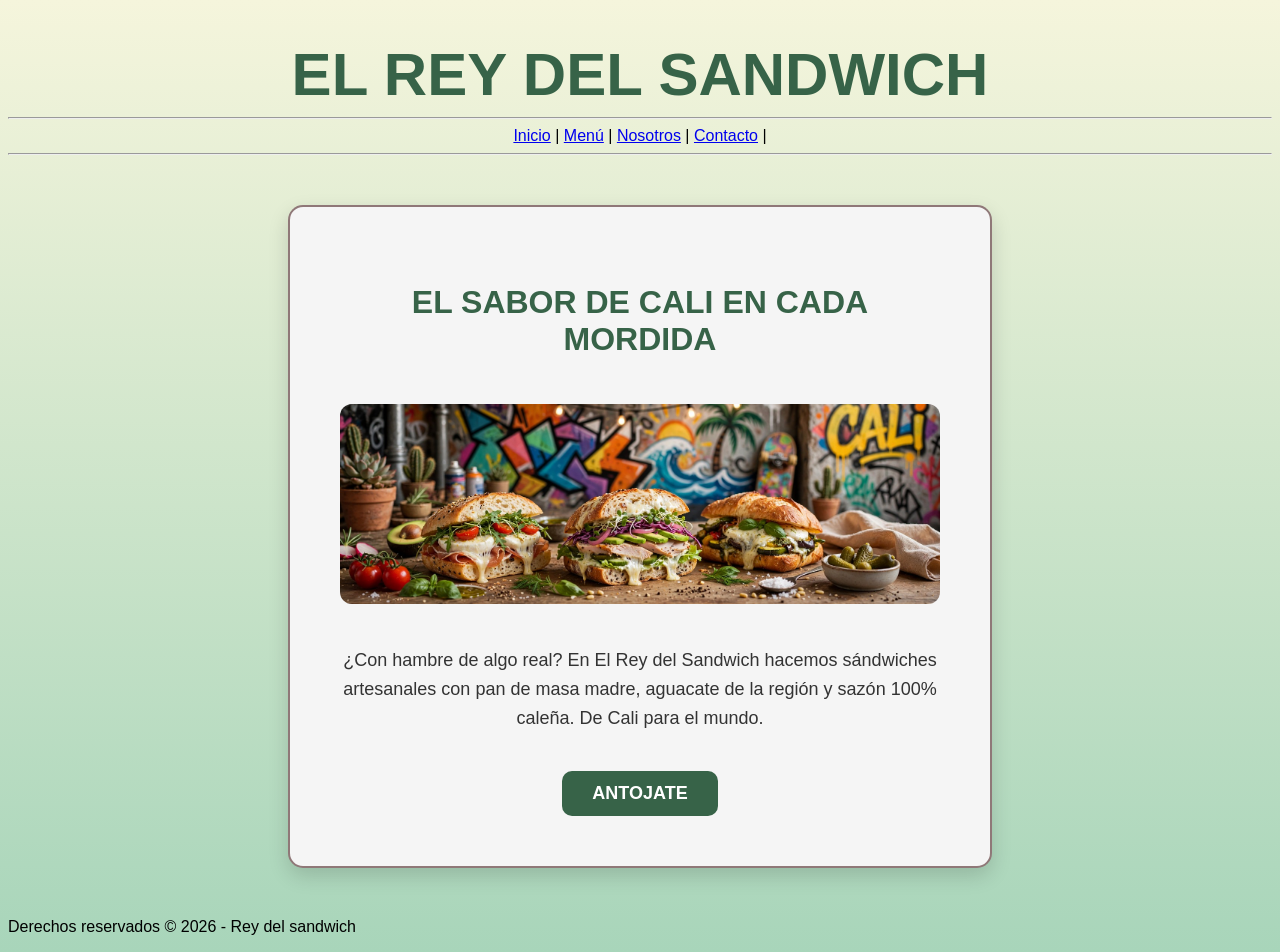
<file: index.html>
<!DOCTYPE html>
<html lang="es">
<head>
    <meta charset="UTF-8">
    <meta name="viewport" content="width=device-width, initial-scale=1.0">
    <title>El rey del sandwich</title>
    <link rel="stylesheet" href="estilos.css">
</head>
<body>
    <header>
        <h1 style="text-align: center;">EL REY DEL SANDWICH</h1>        
    </header>


    <hr>
    <nav style="text-align: center;">   
        <a href="index.html">Inicio</a> |
        <a href="menu.html">Menú</a> |
        <a href="nosotros.html">Nosotros</a> |
        <a href="contacto.html">Contacto</a> |
    </nav>
    <hr>

    <div class="inicio">
        <h2>EL SABOR DE CALI EN CADA MORDIDA</h2>
        <img src="imagenes/banner.png" alt="Sandwich_banner">
        <p>
            ¿Con hambre de algo real? En El Rey del Sandwich hacemos sándwiches artesanales 
            con pan de masa madre, aguacate de la región y sazón 100% caleña.
            De Cali para el mundo.
        </p>
        <a href="menu.html"><button>ANTOJATE</button></a>
    </div>

    <footer>
        <p>Derechos reservados &copy; 2026 - Rey del sandwich</p>
    </footer>

</body>
</html>
</file>
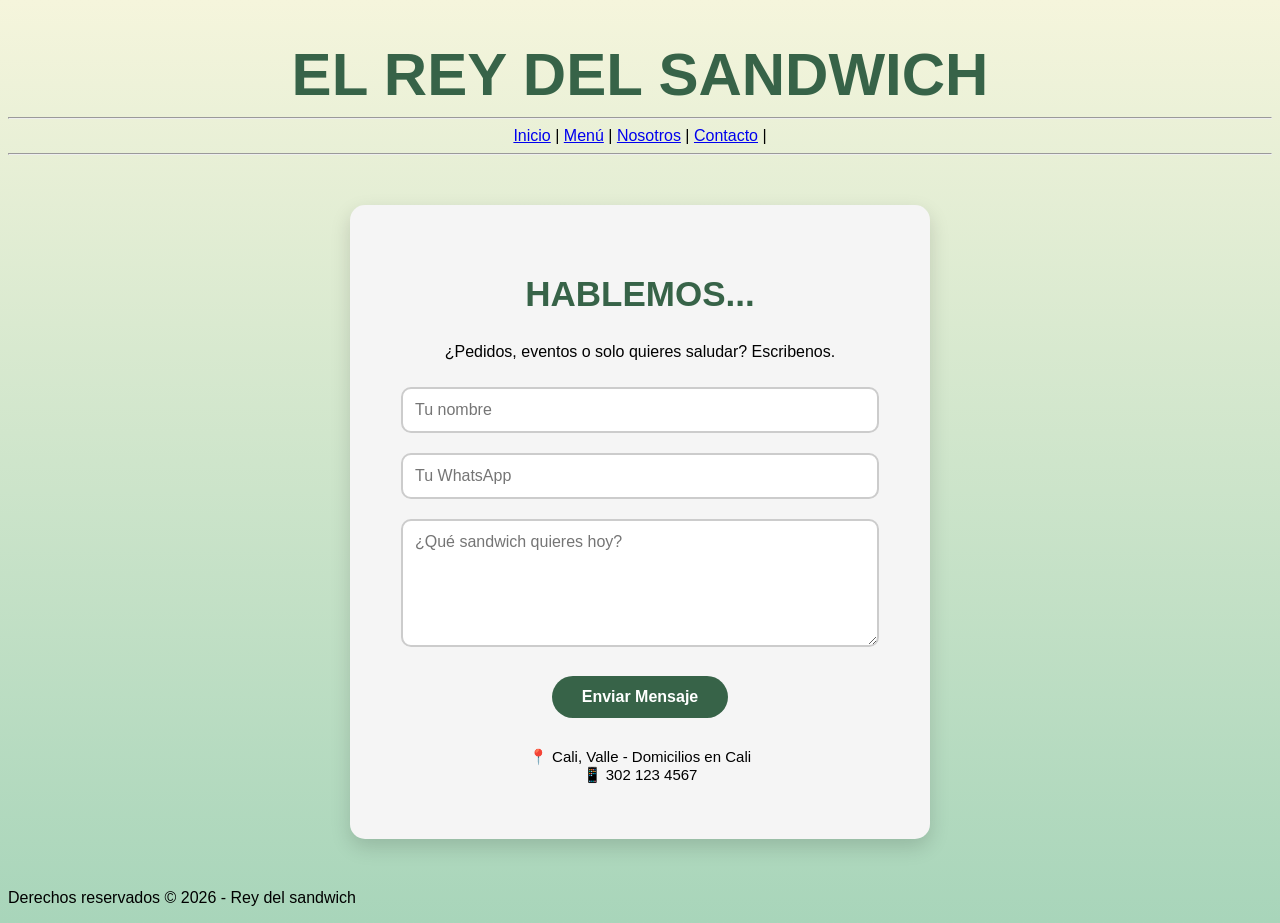
<file: contacto.html>
<!DOCTYPE html>
<html lang="es">
<head>
    <meta charset="UTF-8">
    <meta name="viewport" content="width=device-width, initial-scale=1.0">
    <title>El rey del sandwich - Contacto</title>
    <link rel="stylesheet" href="estilos.css">
</head>
<body>
    <h1 style="text-align: center;">EL REY DEL SANDWICH</h1>        
    <hr>
    <nav style="text-align: center;">   
        <a href="index.html">Inicio</a> |
        <a href="menu.html">Menú</a> |
        <a href="nosotros.html">Nosotros</a> |
        <a href="contacto.html">Contacto</a> |
    </nav>
    <hr>

    <div class="contacto">
        <h2>HABLEMOS...</h2>
        <p>¿Pedidos, eventos o solo quieres saludar? Escribenos.</p>
        
        <form>
            <input type="text" placeholder="Tu nombre">
            <input type="text" placeholder="Tu WhatsApp">
            <textarea placeholder="¿Qué sandwich quieres hoy?"></textarea>
            
            <div style="text-align: center; margin-top:15px;">
                <button type="submit">Enviar Mensaje</button>
            </div>
        </form>

        <p style="margin-top:30px; font-size:15px;">📍 Cali, Valle - Domicilios en Cali<br>📱 302 123 4567</p>
    </div>

    <footer>
        <p>Derechos reservados &copy; 2026 - Rey del sandwich</p>
    </footer>
</body>
</html>
</file>
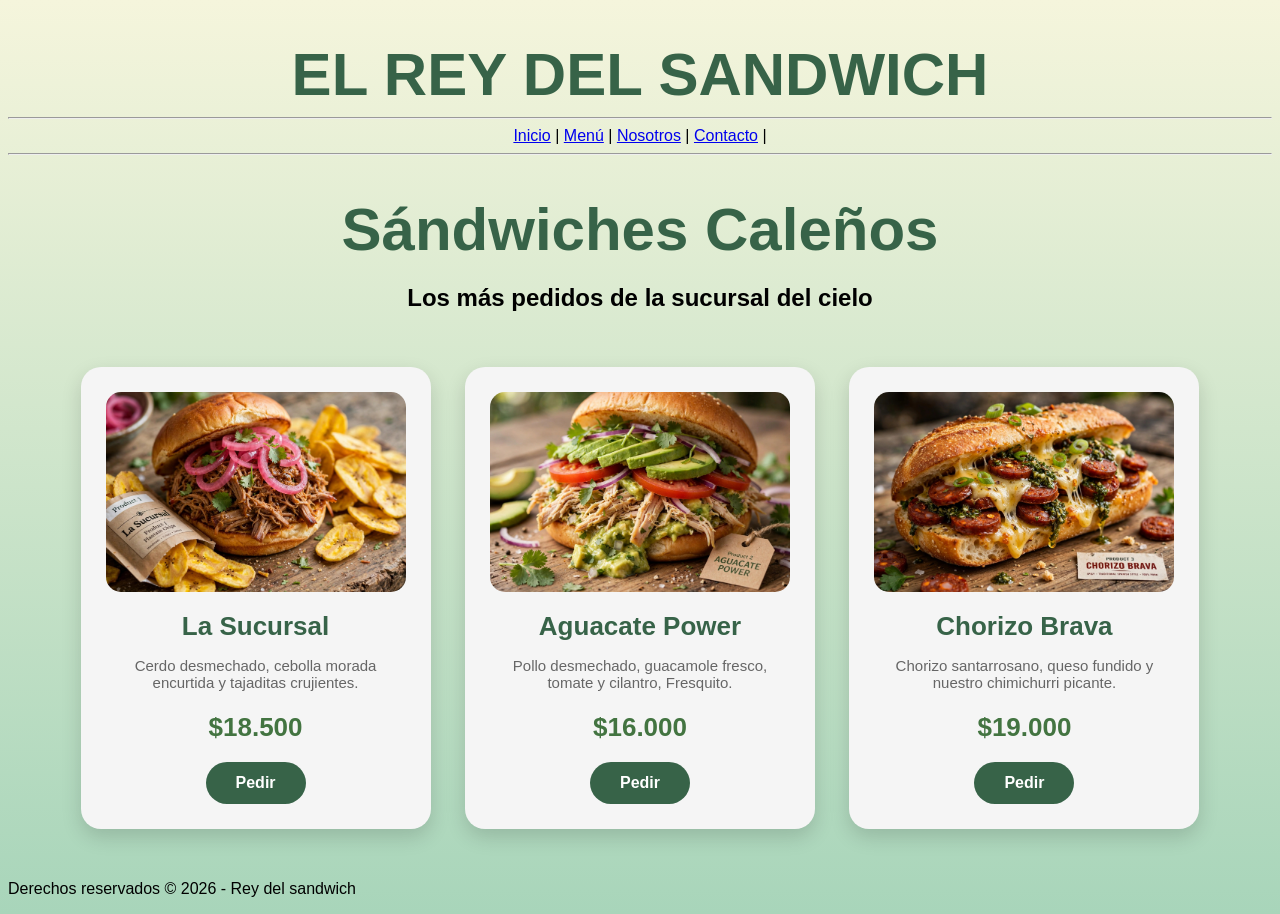
<file: menu.html>
<!DOCTYPE html>
<html lang="es">
<head>
    <meta charset="UTF-8">
    <meta name="viewport" content="width=device-width, initial-scale=1.0">
    <title>El rey del sandwich - Menú</title>
    <link rel="stylesheet" href="estilos.css">
</head>
<body>
    <header>
        <h1 style="text-align: center;">EL REY DEL SANDWICH</h1>        
    </header>

    <hr>

    <nav style="text-align: center;">   
        <a href="index.html">Inicio</a> |
        <a href="menu.html">Menú</a> |
        <a href="nosotros.html">Nosotros</a> |
        <a href="contacto.html">Contacto</a> |
    </nav>

    <hr>

<h1>Sándwiches Caleños</h1>
<h2 style="text-align: center;">Los más pedidos de la sucursal del cielo</h2>

<div class="menu">

    <div class="producto">
        <img src="imagenes/sandwich1.png">
        <h3>La Sucursal</h3>
        <p>Cerdo desmechado, cebolla morada encurtida y tajaditas crujientes.</p>
        <p class="precio">$18.500</p>
        <button>Pedir</button>
    </div>

    <div class="producto">
        <img src="imagenes/sandwich2.png">
        <h3>Aguacate Power</h3>
        <p>Pollo desmechado, guacamole fresco, tomate y cilantro, Fresquito.</p>
        <p class="precio">$16.000</p>
        <button>Pedir</button>
    </div>

    <div class="producto">
        <img src="imagenes/sandwich3.png">
        <h3>Chorizo Brava</h3>
        <p>Chorizo santarrosano, queso fundido y nuestro chimichurri picante.</p>
        <p class="precio">$19.000</p>
        <button>Pedir</button>
    </div>

    
</div>
<footer>
    <p>Derechos reservados &copy; 2026 - Rey del sandwich</p>
</footer>
</body>
</html>
</file>
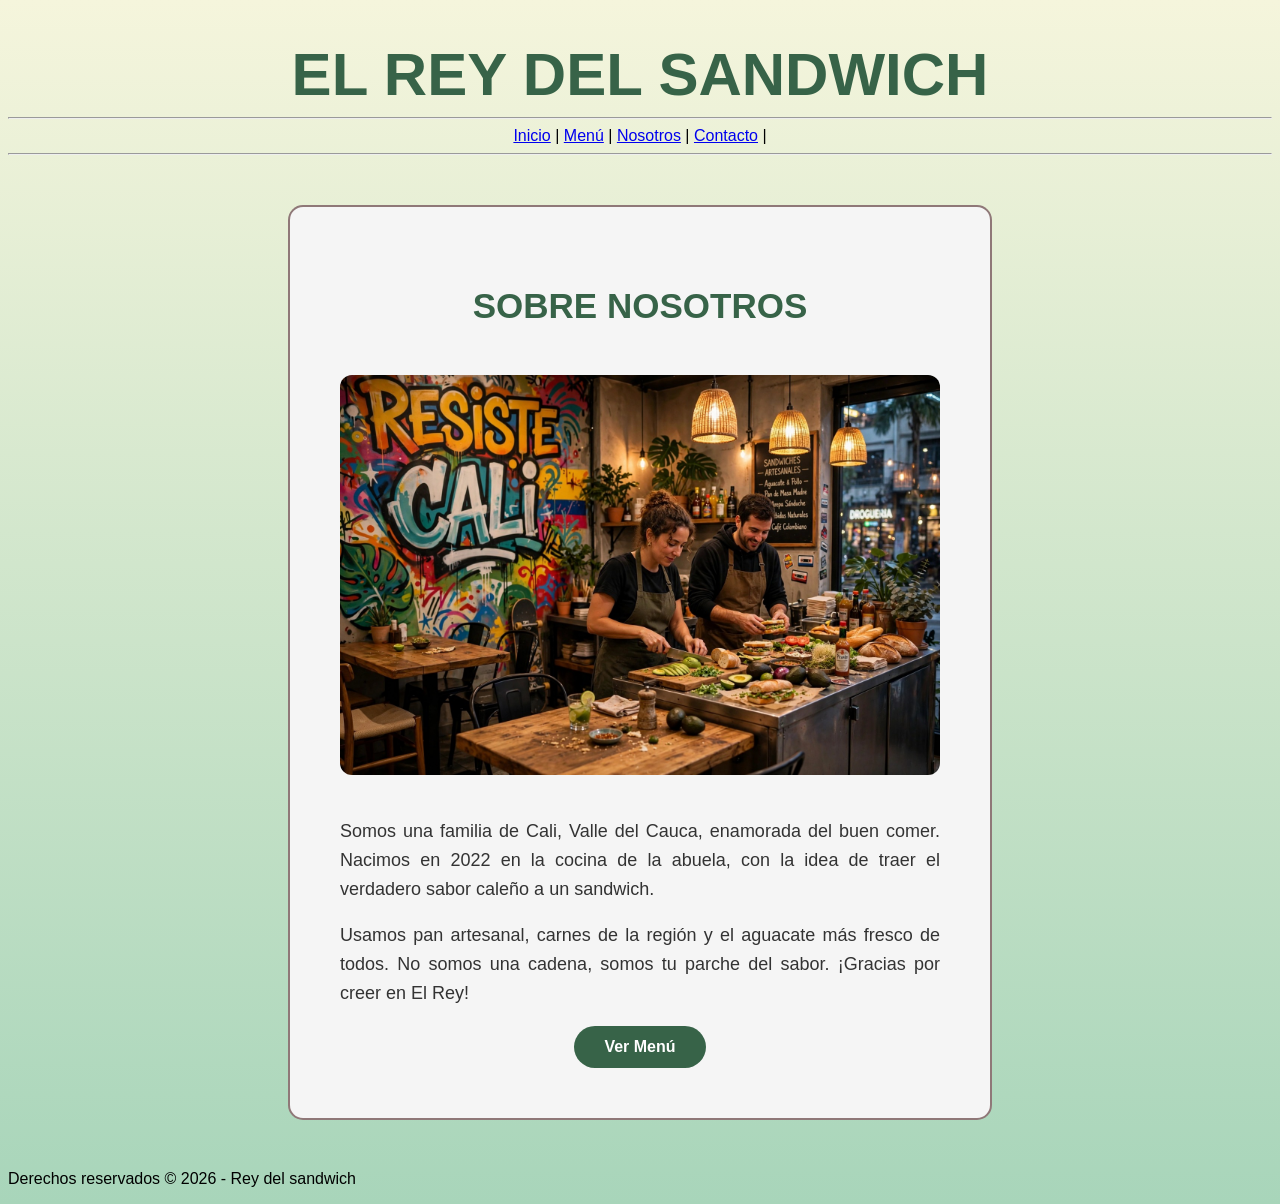
<file: nosotros.html>
<!DOCTYPE html>
<html lang="es">
<head>
    <meta charset="UTF-8">
    <meta name="viewport" content="width=device-width, initial-scale=1.0">
    <title>El rey del sandwich - Nosotros</title>
    <link rel="stylesheet" href="estilos.css">
</head>
<body>
    <header>
        <h1 style="text-align: center;">EL REY DEL SANDWICH</h1>        
    </header>

    <hr>

    <nav style="text-align: center;">   
        <a href="index.html">Inicio</a> |
        <a href="menu.html">Menú</a> |
        <a href="nosotros.html">Nosotros</a> |
        <a href="contacto.html">Contacto</a> |
    </nav>

    <hr>


    <div class="nosotros">
        <h2>SOBRE NOSOTROS</h2>
        <img src="imagenes/nosotros.png" alt="Nuestro equipo">
        <p>
            Somos una familia de Cali, Valle del Cauca, enamorada del buen comer. 
            Nacimos en 2022 en la cocina de la abuela, con la idea de traer el 
            verdadero sabor caleño a un sandwich.
        </p>
        <p>
            Usamos pan artesanal, carnes de la región y el aguacate más fresco de 
            todos. No somos una cadena, somos tu parche del sabor. ¡Gracias por 
            creer en El Rey!
        </p>
        <a href="menu.html"><button>Ver Menú</button></a>
    </div>

    <footer>
        <p>Derechos reservados &copy; 2026 - Rey del sandwich</p>
    </footer>

</body>
</html>
</file>
<file: estilos.css>
body {
    background: linear-gradient(to bottom, #f5f5dc, #a8d5ba);
    font-family: 'Franklin Gothic Medium', Arial, sans-serif;
}

h1{
    color: rgb(55, 99, 72);
    font-size: 60px;
    text-align:center;
    margin-bottom: 0;
}

.inicio{
    background: whitesmoke;
    width:600px;
    margin:50px auto;
    padding:50px;
    border:2px solid rgba(66, 25, 25, 0.566);
    text-align:center;
    border-radius: 15px;
    box-shadow: 0 8px 20px rgba(0,0,0,0.15);
}

.inicio img{
    width: 100%;
    border-radius: 12px;
    margin: 20px 0;
}

.inicio p{
    color:#333333;
    font-size:18px;
    text-align: center;
    line-height: 1.6;
}

.inicio h2{
    color: rgb(55, 99, 72);
    font-size: 32px;
    text-align:center;
}

.inicio button{
    background-color: rgb(55, 99, 72);
    color: white;
    padding: 12px 30px;
    font-size: 18px;
    border: none;
    border-radius: 10px;
    cursor: pointer;
    margin-top: 20px;
}

.inicio button:hover{
    background-color: rgb(40, 75, 54);
}



.menu{
    text-align: center;
    padding: 20px;
}

.producto{
    background-color:whitesmoke;
    width:300px;
    margin:15px;
    padding:25px;
    border: none;
    text-align:center;
    border-radius: 20px;
    display: inline-block;
    vertical-align: top;
    box-shadow: 0 8px 20px rgba(0,0,0,0.15);
}

.producto img{
    width: 100%;
    border-radius: 15px;
    height: 200px;
    object-fit: cover;
}

.producto h3{
    color: #376348;
    font-size:26px;
    margin: 15px 0 5px;
}

.producto p{
    color:#666;
    font-size:15px;
    min-height: 40px;
}

.producto .precio{
    color: #437441;
    font-size: 26px;
    font-weight: bold;
    margin: 10px 0;
}

button{
    background-color:rgb(55, 99, 72);
    color:white;
    padding:12px 30px;
    border:none;
    font-size:16px;
    border-radius:25px;
    font-weight: bold;
    cursor: pointer;
}

button:hover{
    background-color:#6a3ef7;
    color:white;
    box-shadow: 0 4px 15px rgba(106, 62, 247, 0.4);
}



.nosotros{
    background-color:whitesmoke;
    width:600px;
    margin:50px auto;
    padding:50px;
    border:2px solid rgba(66, 25, 25, 0.566);
    text-align:center;
    border-radius: 15px;
}

.nosotros img{
    width: 100%;
    border-radius: 12px;
    margin: 20px 0;
}

.nosotros p{
    color:#333333;
    font-size:18px;
    text-align: justify;
    line-height: 1.6;
}

.nosotros h2{
    color: rgb(55, 99, 72);
    font-size: 35px;
    text-align:center;
}



.contacto{
    background-color:whitesmoke;
    width:500px;
    margin:50px auto;
    padding:40px;
    border-radius: 15px;
    text-align:center;
    box-shadow: 0 8px 20px rgba(0,0,0,0.15);
}

.contacto h2{
    color: rgb(55, 99, 72);
    font-size: 35px;
}

.contacto input, .contacto textarea{
    width:90%;
    padding:12px;
    margin:10px 0;
    border:2px solid #ccc;
    border-radius:10px;
    font-size:16px;
    font-family: Arial;
}

.contacto textarea{
    height:100px;
}
</file>
